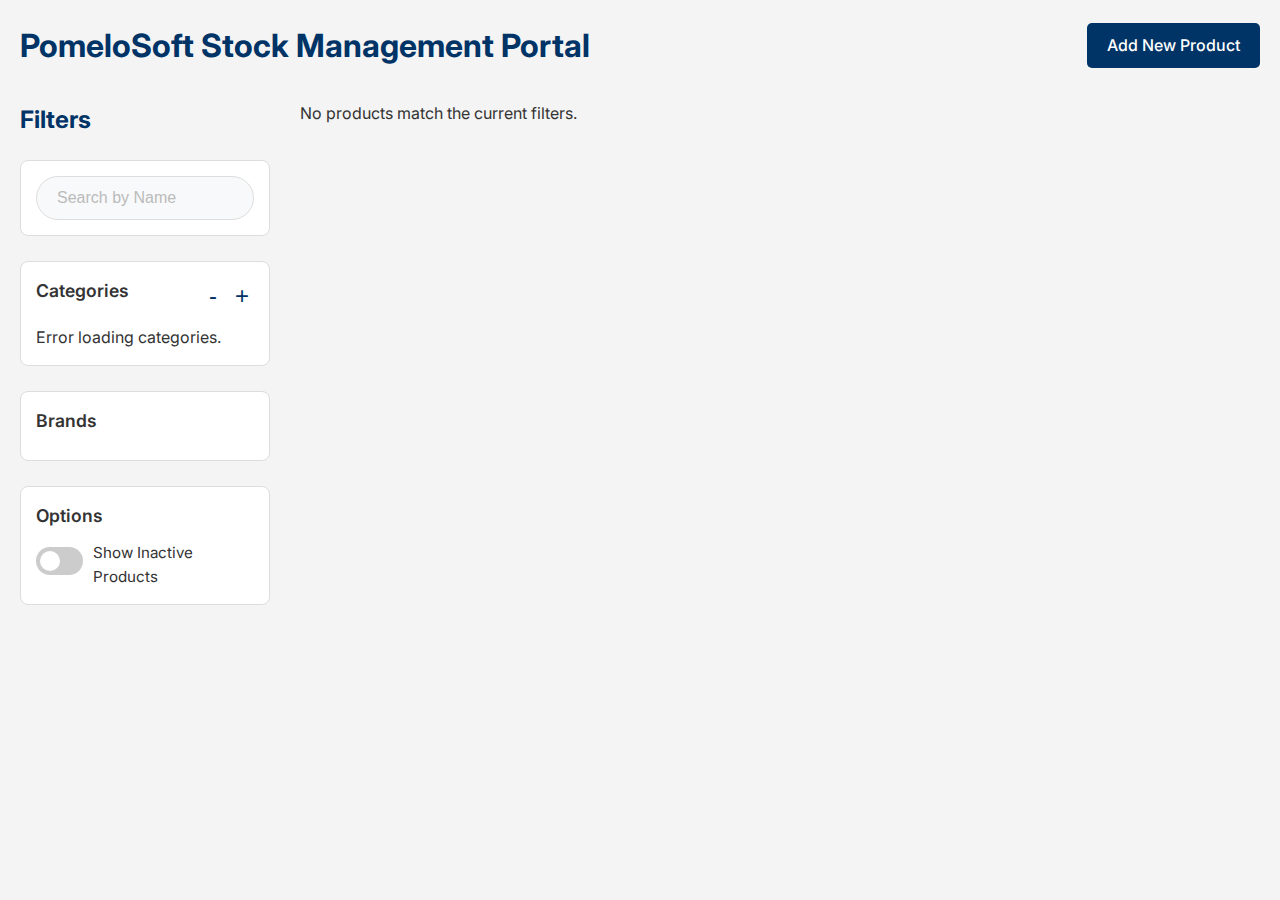
<file: PomeloSoft.Web/index.html>
<!DOCTYPE html>
<html lang="tr">
<head>
    <meta charset="UTF-8">
    <meta name="viewport" content="width=device-width, initial-scale=1.0">
    <title>PomeloSoft Stock Management Portal</title>
    <link rel="stylesheet" href="https://cdnjs.cloudflare.com/ajax/libs/font-awesome/6.5.2/css/all.min.css" integrity="sha512-SnH5WK+bZxgPHs44uWIX+LLJAJ9/2PkPKZ5QiAj6Ta86w+fsb2TkcmfRyVX3pBnMFcV7oQPJkl9QevSCWr3W6A==" crossorigin="anonymous" referrerpolicy="no-referrer" />
    <link rel="stylesheet" href="css/style.css">
    <link rel="preconnect" href="https://fonts.googleapis.com">
    <link rel="preconnect" href="https://fonts.gstatic.com" crossorigin>
    <link href="https://fonts.googleapis.com/css2?family=Inter:wght@400;500;600;700&display=swap" rel="stylesheet">
</head>
<body>
    <div class="container">
        <header class="main-header">
            <h1>PomeloSoft Stock Management Portal</h1>
            <a href="add-product.html" class="btn btn-primary add-product-btn">
                <i class="fas fa-plus"></i> Add New Product
            </a>
        </header>
        <div id="notification-area" class="notification"></div>

        <div class="content-wrapper">
            <aside class="filters-sidebar">
                <h2>Filters</h2>
                <div class="filter-group search-container">
                    <i class="fas fa-search search-icon"></i>
                    <input type="text" id="search-input" placeholder="Search by Name">
                </div>
                <div class="filter-group">
                    <div class="filter-header">
                        <h3>Categories</h3>
                        <div class="filter-actions">
                            <button id="deactivate-category-btn" class="add-btn" title="Deactivate Category">-</button>
                            <button id="add-category-btn" class="add-btn" title="Add New Category">+</button>
                        </div>
                    </div>
                    <div id="category-filters">Loading...</div>
                </div>
                <div class="filter-group">
                    <h3>Brands</h3>
                    <div id="brand-filters">Loading...</div>
                </div>
                <div class="filter-group">
                    <h3>Options</h3>
                    <div class="toggle-switch-container">
                        <label class="toggle-switch">
                            <input type="checkbox" id="show-inactive-toggle">
                            <span class="slider round"></span>
                        </label>
                        <span class="toggle-label">Show Inactive Products</span>
                    </div>
                </div>
            </aside>
            <main class="product-listing">
                <div id="product-grid" class="product-grid">
                    <!-- Products will be loaded here -->
                </div>
            </main>
        </div>

    </div>

    <!-- Add Category Modal -->
    <div id="add-category-modal" class="modal">
        <div class="modal-content">
            <div class="modal-header">
                <h2>Add New Category</h2>
                <span class="close-btn">&times;</span>
            </div>
            <div class="modal-body">
                <form id="add-category-form">
                    <div id="modal-notification" class="notification"></div>
                    <div class="form-group">
                        <label for="category-name">Category Name</label>
                        <input type="text" id="category-name" name="name" required>
                    </div>
                    <div class="modal-footer">
                        <button type="button" class="btn btn-secondary" id="cancel-category-btn">Cancel</button>
                        <button type="submit" class="btn btn-primary">Save</button>
                    </div>
                </form>
            </div>
        </div>
    </div>

    <!-- Deactivate Category Modal -->
    <div id="deactivate-category-modal" class="modal">
        <div class="modal-content">
            <div class="modal-header">
                <h2>Deactivate Category</h2>
                <span class="close-btn">&times;</span>
            </div>
            <div class="modal-body">
                <form id="deactivate-category-form">
                    <div id="deactivate-modal-notification" class="notification"></div>
                    <div class="form-group">
                        <label for="category-to-deactivate">Select Category</label>
                        <select id="category-to-deactivate" name="categoryId" required>
                            <option value="">Loading categories...</option>
                        </select>
                    </div>
                    <p>Deactivating a category will also hide all products within it. Are you sure?</p>
                    <div class="modal-footer">
                        <button type="button" class="btn btn-secondary" id="cancel-deactivate-btn">Cancel</button>
                        <button type="submit" class="btn btn-danger">Deactivate</button>
                    </div>
                </form>
            </div>
        </div>
    </div>

    <script src="js/app.js"></script>
</body>
</html>
</file>
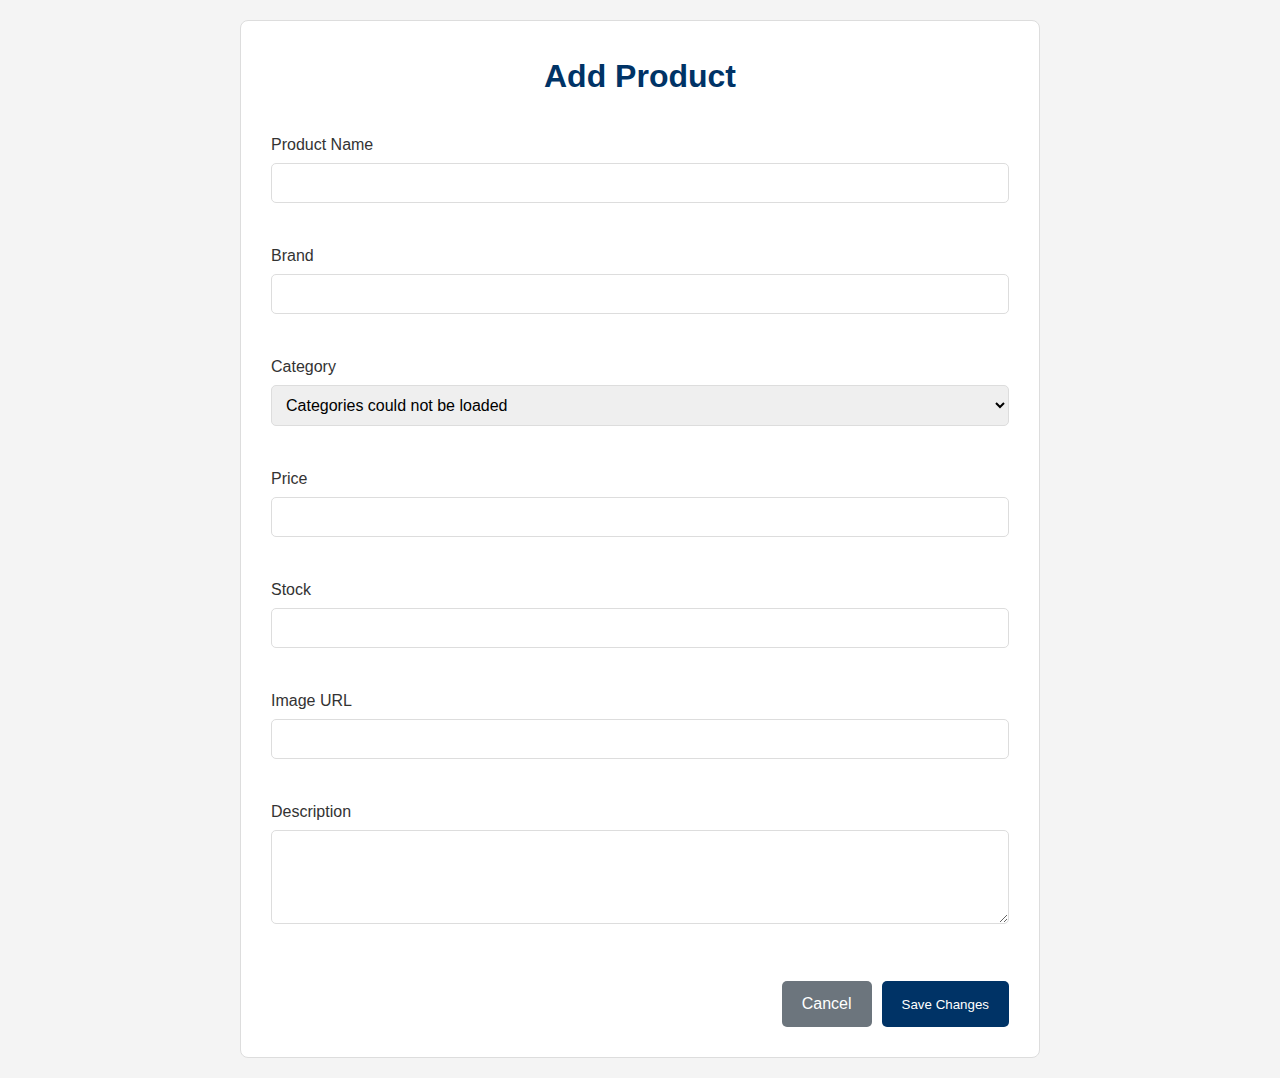
<file: PomeloSoft.Web/add-product.html>
<!DOCTYPE html>
<html lang="tr">
<head>
    <meta charset="UTF-8">
    <meta name="viewport" content="width=device-width, initial-scale=1.0">
    <title>Add Product - PomeloSoft</title>
    <link rel="stylesheet" href="css/style.css">
</head>
<body>
    <div class="form-container">
        <h1>Add Product</h1>
        <form id="add-product-form">
            <div class="form-group">
                <label for="name">Product Name</label>
                <input type="text" id="name" name="name" required>
                <div class="error-message"></div>
            </div>
            <div class="form-group">
                <label for="brand">Brand</label>
                <input type="text" id="brand" name="brand" required>
                <div class="error-message"></div>
            </div>
            <div class="form-group">
                <label for="category">Category</label>
                <select id="category" name="categoryId" required>
                    <option value="">Loading...</option>
                </select>
                <div class="error-message"></div>
            </div>
            <div class="form-group">
                <label for="price">Price</label>
                <input type="number" id="price" name="price" step="0.01" required>
                <div class="error-message"></div>
            </div>
            <div class="form-group">
                <label for="stock">Stock</label>
                <input type="number" id="stock" name="stock" required>
                <div class="error-message"></div>
            </div>
            <div class="form-group">
                <label for="imageUrl">Image URL</label>
                <input type="url" id="imageUrl" name="imageThumbnailUrl">
                <div class="error-message"></div>
            </div>
            <div class="form-group">
                <label for="description">Description</label>
                <textarea id="description" name="description" rows="4"></textarea>
                <div class="error-message"></div>
            </div>
            <div class="form-actions">
                <a href="index.html" class="btn btn-secondary">Cancel</a>
                <button type="submit" class="btn btn-primary">Save Changes</button>
            </div>
            <div id="form-notification" class="notification" style="margin-top: 10px;"></div>

        </form>
    </div>
    <script src="js/add-product.js"></script>
</body>
</html>
</file>
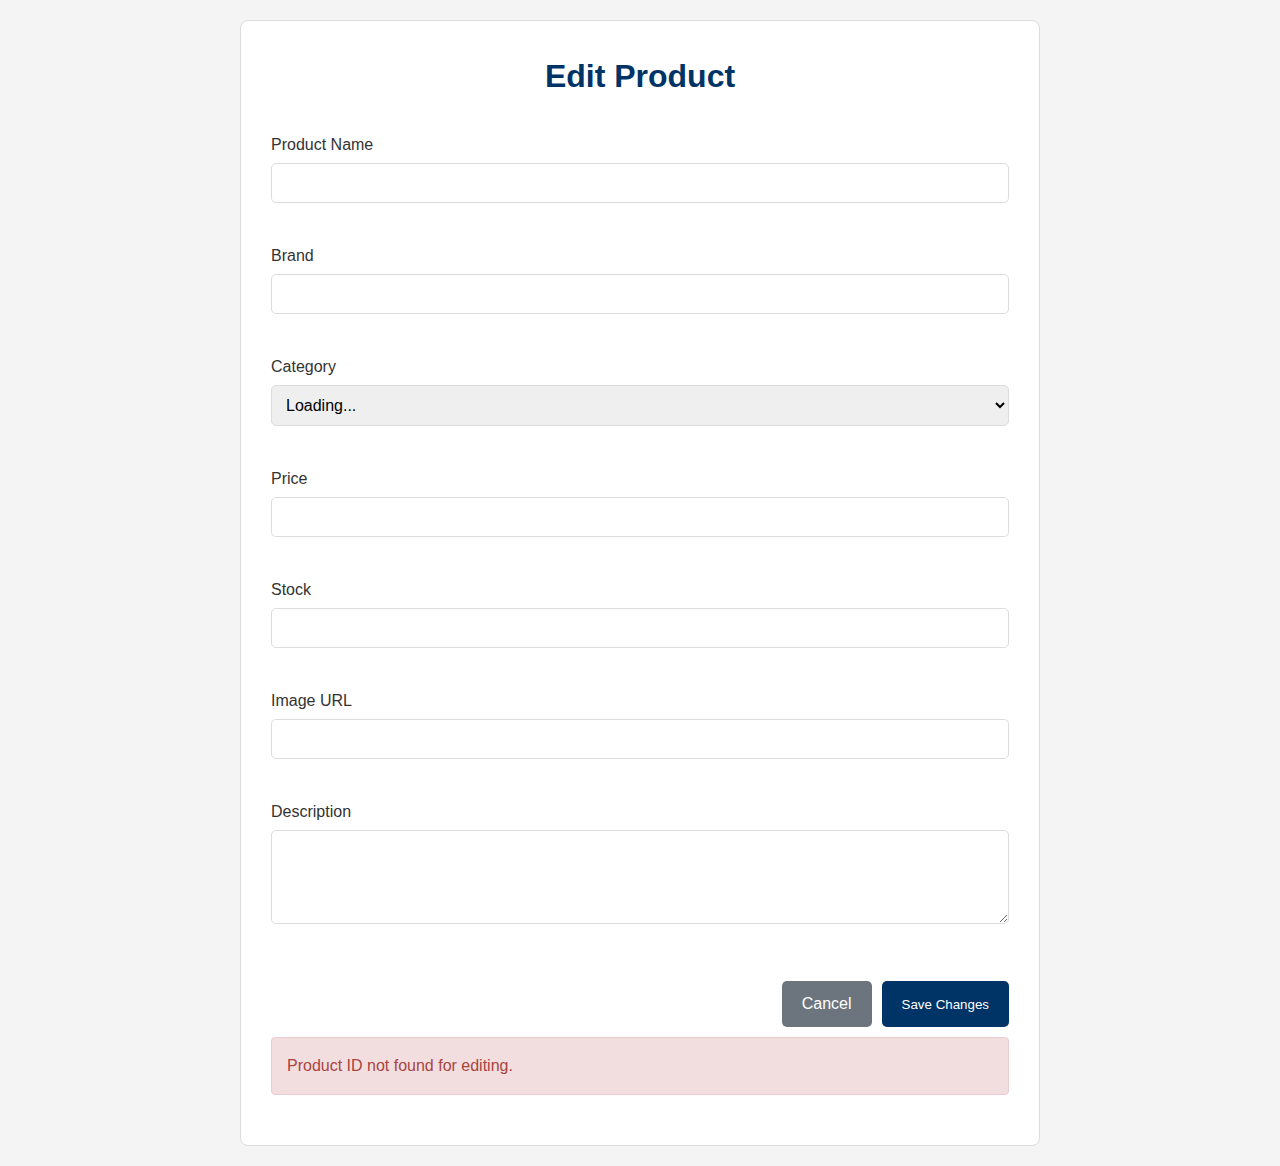
<file: PomeloSoft.Web/edit-product.html>
<!DOCTYPE html>
<html lang="tr">
<head>
    <meta charset="UTF-8">
    <meta name="viewport" content="width=device-width, initial-scale=1.0">
    <title>Edit Product - PomeloSoft</title>
    <link rel="stylesheet" href="css/style.css">
</head>
<body>
    <div class="form-container">
        <h1>Edit Product</h1>
        <form id="edit-product-form">
            <!-- Form fields will be identical to add-product.html -->
            <div class="form-group">
                <label for="name">Product Name</label>
                <input type="text" id="name" name="name" required readonly>
                <div class="error-message"></div>
            </div>
            <div class="form-group">
                <label for="brand">Brand</label>
                <input type="text" id="brand" name="brand" required readonly>
                <div class="error-message"></div>
            </div>
            <div class="form-group">
                <label for="category">Category</label>
                <select id="category" name="categoryId" required>
                    <option value="">Loading...</option>
                </select>
                <div class="error-message"></div>
            </div>
            <div class="form-group">
                <label for="price">Price</label>
                <input type="number" id="price" name="price" step="0.01" required>
                <div class="error-message"></div>
            </div>
            <div class="form-group">
                <label for="stock">Stock</label>
                <input type="number" id="stock" name="stock" required>
                <div class="error-message"></div>
            </div>
            <div class="form-group">
                <label for="imageUrl">Image URL</label>
                <input type="url" id="imageUrl" name="imageThumbnailUrl">
                <div class="error-message"></div>
            </div>
            <div class="form-group">
                <label for="description">Description</label>
                <textarea id="description" name="description" rows="4"></textarea>
                <div class="error-message"></div>
            </div>
            <div class="form-actions">
                <a href="index.html" class="btn btn-secondary">Cancel</a>
                <button type="submit" class="btn btn-primary">Save Changes</button>
            </div>
        </form>
        <div id="form-notification" class="notification" style="margin-top: 10px;"></div>
    </div>
    <script src="js/edit-product.js"></script>
</body>
</html>
</file>
<file: PomeloSoft.Web/css/style.css>
:root {
    --primary-color: #003366;
    --secondary-color: #f4f4f4;
    --text-color: #333;
    --border-color: #ddd;
    --card-bg: #fff;
    --font-family: 'Inter', sans-serif;
}

* {
    box-sizing: border-box;
    margin: 0;
    padding: 0;
}

body {
    font-family: var(--font-family);
    color: var(--text-color);
    background-color: var(--secondary-color);
    line-height: 1.6;
}

.container {
    max-width: 1400px;
    margin: 0 auto;
    padding: 20px;
}

.main-header {
    display: flex;
    justify-content: space-between;
    align-items: center;
    margin-bottom: 30px;
    color: var(--primary-color);
}

.btn {
    display: inline-block;
    padding: 10px 20px;
    border: none;
    border-radius: 5px;
    text-decoration: none;
    color: white;
    font-weight: 500;
    cursor: pointer;
    transition: background-color 0.3s ease;
}

.btn-primary {
    background-color: var(--primary-color);
}

.btn-primary:hover {
    background-color: #004488;
}

.content-wrapper {
    display: flex;
    gap: 30px;
}

.filters-sidebar {
    width: 250px;
    flex-shrink: 0;
}

.filters-sidebar h2 {
    margin-bottom: 20px;
    color: var(--primary-color);
}

.filter-group {
    background-color: var(--card-bg);
    padding: 15px;
    margin-bottom: 20px;
    border: 1px solid var(--border-color);
    border-radius: 8px;
}

.filter-group h3 {
    margin-bottom: 10px;
    font-size: 1rem;
    font-weight: 600;
}

.filter-group div label {
    display: block;
    margin-bottom: 8px;
    cursor: pointer;
}

.product-listing {
    flex-grow: 1;
}

.product-grid {
    display: grid;
    grid-template-columns: repeat(auto-fill, minmax(250px, 1fr));
    gap: 20px;
}

.product-card {
    background-color: var(--card-bg);
    border: 1px solid var(--border-color);
    border-radius: 8px;
    padding: 15px;
    text-align: center;
    position: relative; /* For positioning the dropdown */
    transition: box-shadow 0.3s ease, transform 0.3s ease;
}

.product-card:hover {
    box-shadow: 0 4px 15px rgba(0,0,0,0.1);
    transform: translateY(-5px);
}

/* Card Actions Dropdown */
.card-actions {
    position: absolute;
    top: 10px;
    right: 10px;
}

.card-actions-btn {
    background: none;
    border: none;
    font-size: 1.2rem;
    cursor: pointer;
    color: #888;
}

.dropdown-menu {
    display: none;
    position: absolute;
    right: 0;
    top: 25px;
    background-color: var(--card-bg);
    border: 1px solid var(--border-color);
    border-radius: 5px;
    box-shadow: 0 2px 10px rgba(0,0,0,0.1);
    z-index: 10;
    list-style: none;
    padding: 5px 0;
    text-align: left;
    min-width: 120px;
}

.dropdown-menu.show {
    display: block;
}

.dropdown-item {
    padding: 8px 15px;
    color: var(--text-color);
    text-decoration: none;
    display: block;
}

.dropdown-item:hover {
    background-color: var(--secondary-color);
}

.dropdown-item i {
    margin-right: 8px;
}


.product-image {
    width: 100%;
    height: 200px;
    object-fit: contain;
    margin-bottom: 15px;
}

.product-brand {
    font-size: 0.8rem;
    color: #777;
    text-transform: uppercase;
}

.product-name {
    font-weight: 600;
    margin: 5px 0;
    font-size: 1rem;
    color: var(--text-color);
}

.product-price {
    font-size: 1.5rem;
    font-weight: 700;
    color: var(--primary-color);
    margin-top: 10px;
}

.product-card .product-stock {
    font-size: 0.9rem;
    font-weight: 500;
}

/* Style for inactive (soft-deleted) products */
.product-card.inactive-product {
    opacity: 0.5;
    background-color: #f8f9fa;
    border-color: #e9ecef;
}

.product-card.inactive-product:hover {
    transform: none; /* Disable hover effect */
    box-shadow: 0 4px 8px rgba(0, 0, 0, 0.1); /* Keep a static shadow */
}

/* Form Styles for Add/Edit Pages */
.form-container {
    max-width: 800px;
    margin: 20px auto;
    padding: 30px;
    background-color: var(--card-bg);
    border: 1px solid var(--border-color);
    border-radius: 8px;
}

.form-container h1 {
    text-align: center;
    margin-bottom: 30px;
    color: var(--primary-color);
}

.form-group {
    margin-bottom: 20px;
}

.form-group label {
    display: block;
    margin-bottom: 5px;
    font-weight: 500;
}

.form-group input,
.form-group select,
.form-group textarea {
    width: 100%;
    padding: 10px;
    border: 1px solid var(--border-color);
    border-radius: 5px;
    font-size: 1rem;
    font-family: var(--font-family);
}

.form-actions {
    margin-top: 30px;
    display: flex;
    justify-content: flex-end;
    gap: 10px;
}

.btn-secondary {
    background-color: #6c757d;
}

.btn-secondary:hover {
    background-color: #5a6268;
}

.btn-danger {
    background-color: #d9534f;
}

.btn-danger:hover {
    background-color: #c9302c;
}

.error-message {
    color: #d9534f;
    font-size: 0.8rem;
    margin-top: 5px;
    min-height: 1.2em; /* Prevent layout shift */
}

.notification {
    padding: 15px;
    margin-bottom: 20px;
    border: 1px solid transparent;
    border-radius: 4px;
    display: none; /* Hidden by default */
}

.notification.success {
    color: #3c763d;
    background-color: #dff0d8;
    border-color: #d6e9c6;
    display: block;
}

.notification.error {
    color: #a94442;
    background-color: #f2dede;
    border-color: #ebccd1;
    display: block;
}

/* Responsive Design */
@media (max-width: 768px) {
    .content-wrapper {
        flex-direction: column;
    }

    .filters-sidebar {
        width: 100%;
    }
}

.filters-sidebar .filter-group {
    margin-bottom: 25px;
}

/* Modern Search Box Styles */
.search-container {
    position: relative;
}

.search-icon {
    position: absolute;
    right: 30px; /* Use fixed pixels for consistency */
    top: 50%;
    transform: translateY(-50%);
    color: #aaa;
}

#search-input {
    width: 100%;
    padding: 12px 45px 12px 20px;
    border-radius: 30px; /* Fully rounded corners */
    border: 1px solid #ddd;
    background-color: #f8f9fa;
    font-size: 1rem;
    transition: all 0.3s ease;
}

#search-input::placeholder {
    color: #bbb;
}

#search-input:focus {
    outline: none;
    border-color: #007bff;
    box-shadow: 0 0 0 3px rgba(0, 123, 255, 0.2);
}

/* Toggle Switch Styles */
.toggle-switch-container {
    display: flex;
    align-items: center;
    margin-top: 10px;
}

.toggle-label {
    margin-left: 10px;
    font-size: 0.95rem;
    color: #333;
}

.toggle-switch {
    position: relative;
    display: inline-block;
    width: 50px;
    height: 28px;
}

.toggle-switch input {
    opacity: 0;
    width: 0;
    height: 0;
}

.slider {
    position: absolute;
    cursor: pointer;
    top: 0;
    left: 0;
    right: 0;
    bottom: 0;
    background-color: #ccc;
    transition: .4s;
}

.slider:before {
    position: absolute;
    content: "";
    height: 20px;
    width: 20px;
    left: 4px;
    bottom: 4px;
    background-color: white;
    transition: .4s;
}

input:checked + .slider {
    background-color: #007bff;
}

input:focus + .slider {
    box-shadow: 0 0 1px #007bff;
}

input:checked + .slider:before {
    transform: translateX(22px);
}

.slider.round {
    border-radius: 34px;
}

.slider.round:before {
    border-radius: 50%;
}


.filters-sidebar .filter-group h3 {
    font-size: 1.1rem;
    margin-bottom: 10px;
}

/* Category Filter Header */
.filter-header {
    display: flex;
    justify-content: space-between;
    align-items: center;
    margin-bottom: 10px;
}

.filter-header h3 {
    margin-bottom: 0;
}

.filter-actions {
    display: flex;
    gap: 8px;
}

.add-btn {
    background: transparent;
    color: var(--primary-color);
    border: none;
    font-size: 24px; 
    font-weight: 400; 
    line-height: 1; 
    cursor: pointer;
    padding: 0 5px; 
    transition: color 0.3s ease;
}

.add-btn:hover {
    color: #0056b3;
}

/* Modal Styles */
.modal {
    display: none; 
    position: fixed;
    z-index: 1000;
    left: 0;
    top: 0;
    width: 100%;
    height: 100%;
    overflow: auto;
    background-color: rgba(0,0,0,0.4);
}

.modal-content {
    background-color: #fefefe;
    margin: 15% auto;
    padding: 20px;
    border: 1px solid #888;
    border-radius: 8px;
    width: 80%;
    max-width: 500px;
    box-shadow: 0 4px 8px 0 rgba(0,0,0,0.2),0 6px 20px 0 rgba(0,0,0,0.19);
}

.modal-header {
    display: flex;
    justify-content: space-between;
    align-items: center;
    padding-bottom: 10px;
    border-bottom: 1px solid var(--border-color);
    color: var(--primary-color);
}

.close-btn {
    color: #aaa;
    font-size: 28px;
    font-weight: bold;
}

.close-btn:hover,
.close-btn:focus {
    color: black;
    text-decoration: none;
    cursor: pointer;
}

.modal-body {
    padding: 20px 0;
}

.modal-footer {
    display: flex;
    justify-content: flex-end;
    gap: 10px;
    padding-top: 10px;
    border-top: 1px solid var(--border-color);
}
</file>
